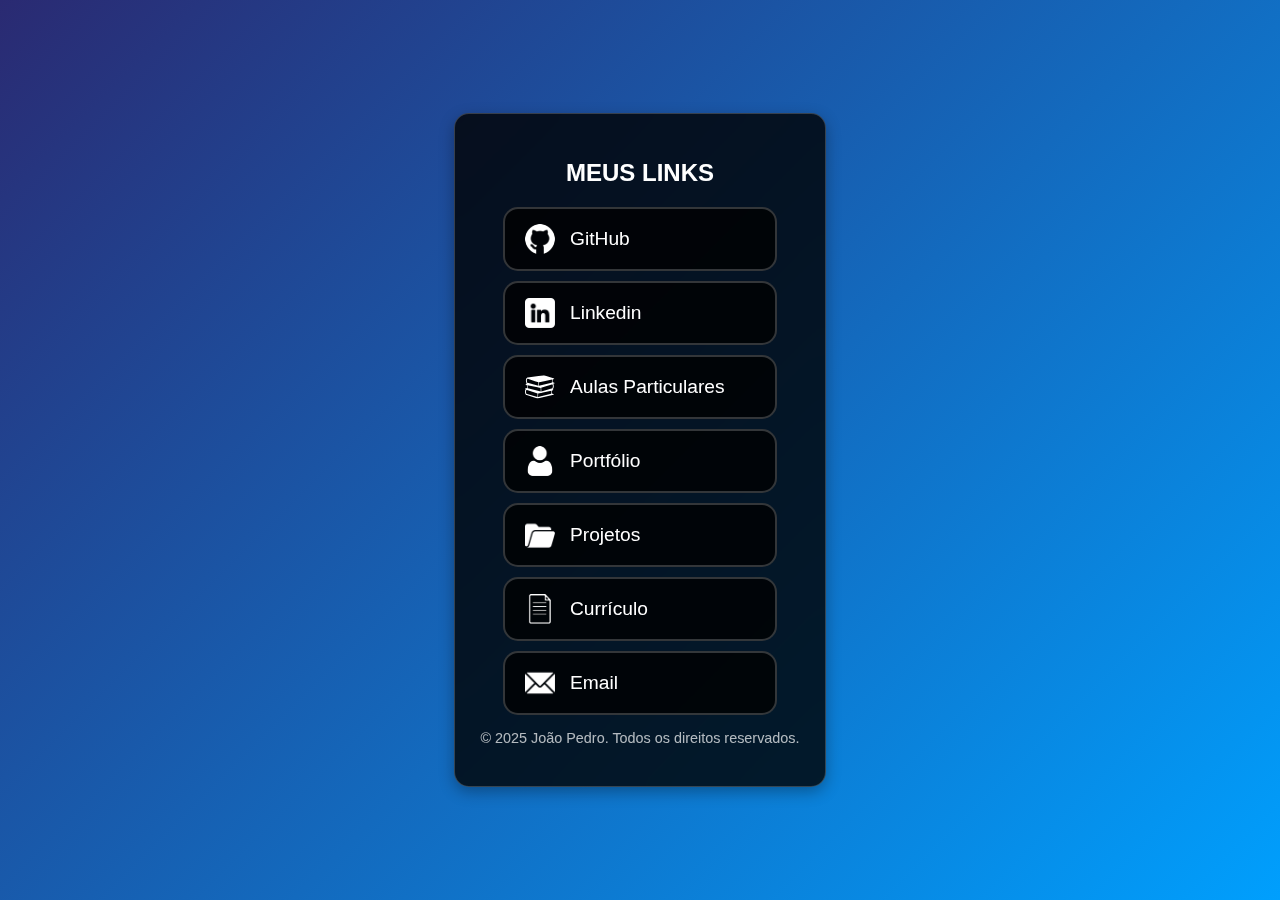
<file: index.html>
<!DOCTYPE html>
<html lang="pt-BR">
<head>
    <meta charset="UTF-8">
    <meta http-equiv="X-UA-Compatible" content="IE=edge">
    <meta name="viewport" content="width=device-width, initial-scale=1.0">
    <link rel="stylesheet" type="text/css" href="styles.css">
    <link rel="icon" type="image/png" href="img/chain.svg">
    <title>Social Tree</title>
</head>
<body>

    <div class="card">
        <div class="header">
            <h2>MEUS LINKS</h2>
        </div>

        <div class="links">
            <div class="links">

                <a href="https://github.com/jaopdc11" target="_blank">
                    <img src="img/github.svg" alt="github-img" draggable="false" class="white-img">
                    <span>GitHub</span>
                </a>

                <a href="https://www.linkedin.com/in/joão-pedro-644a2a251/?trk=opento_sprofile_topcard" target="_blank">
                    <img src="img/linkedin.svg" alt="linkedin-img" draggable="false">
                    <span>Linkedin</span>
                </a>

                <a href="https://jaopdc11.github.io/ensino-particular/" target="_blank">
                    <img src="img/books.svg" alt="books-img" draggable="false" class="white-img">
                    <span>Aulas Particulares</span>
                </a>
                
                <a href="https://jaopd.dev" target="_blank">
                    <img src="img/profile.svg" alt="profile-img" draggable="false" class="white-img">
                    <span>Portfólio</span>
                </a>

                <a href="projects/index.html">
                    <img src="img/folder.svg" alt="folder-img" draggable="false" class="white-img">
                    <span>Projetos</span>
                </a>

                <a href="https://docs.google.com/document/d/1kwGFHemOkfqDM7ucT82AJXGgbdajOEOvk4cogMkLt5M/edit?usp=sharing" target="_blank">
                    <img src="img/curriculum.svg" alt="-img" draggable="false" class="white-img">
                    <span>Currículo</span>
                </a>

                <a href="mailto:servicecontact.joao@gmail.com?subject=Contato%20Via%20LinkTree" target="_blank">
                    <img src="img/email.svg" alt="gmail-img" draggable="false" class="white-img">
                    <span>Email</span>
                </a>
            </div>            
        </div>

        <p class="copyright">&copy; 2025 João Pedro. Todos os direitos reservados.</p>
    </div>

</body>
</html>
</file>
<file: styles.css>
/* Fundo com gradiente */
body {
    background: linear-gradient(135deg, #2A2A72, #009FFD);
    font-family: 'Poppins', sans-serif;
    display: flex;
    justify-content: center;
    align-items: center;
    height: 100vh;
    margin: 0;
    color: white;
}

.white-img {
    filter: invert(1);
}

/* Container principal */
.card {
    background: rgba(0, 0, 0, 0.8); /* Fundo escuro com transparência */
    border: 1px solid rgba(255, 255, 255, 0.2); /* Borda sutil */
    backdrop-filter: blur(10px); /* Efeito de vidro */
    border-radius: 15px;
    padding: 25px;
    width: 320px;
    text-align: center;
    box-shadow: 0 5px 15px rgba(0, 0, 0, 0.3);
}

/* Título */
h2 {
    font-size: 1.5em;
    font-weight: 600;
    margin-bottom: 20px;
}

/* Centralizando os links */
.links {
    display: flex;
    flex-direction: column;
    align-items: center;
    gap: 10px;
}

/* Ajustando os botões para alinhamento uniforme */
.links a {
    display: flex;
    align-items: center;
    justify-content: flex-start; /* Alinha os itens à esquerda */
    width: 250px;
    height: 60px;
    text-decoration: none;
    background: rgba(0, 0, 0, 0.8);
    color: white;
    font-size: 1.2em;
    font-weight: 500;
    border-radius: 15px;
    border: 2px solid rgba(255, 255, 255, 0.2);
    transition: all 0.3s ease-in-out;
    text-align: left;
    padding-left: 20px; /* Espaçamento para alinhar o texto */
    gap: 15px; /* Espaço entre o ícone e o texto */
}

/* Garantindo que todos os ícones tenham o mesmo tamanho */
img {
    width: 30px;
    height: 30px;
}

/* Hover nos botões */
.links a:hover {
    transform: scale(1.05);
    background: rgba(255, 255, 255, 0.1);
    box-shadow: 0 0 10px rgba(255, 255, 255, 0.3);
}

/* Efeito ao pressionar */
.links a:active {
    transform: scale(0.95);
}

/* Copyright */
.copyright {
    font-size: 0.9em;
    margin-top: 15px;
    opacity: 0.7;
}
</file>
